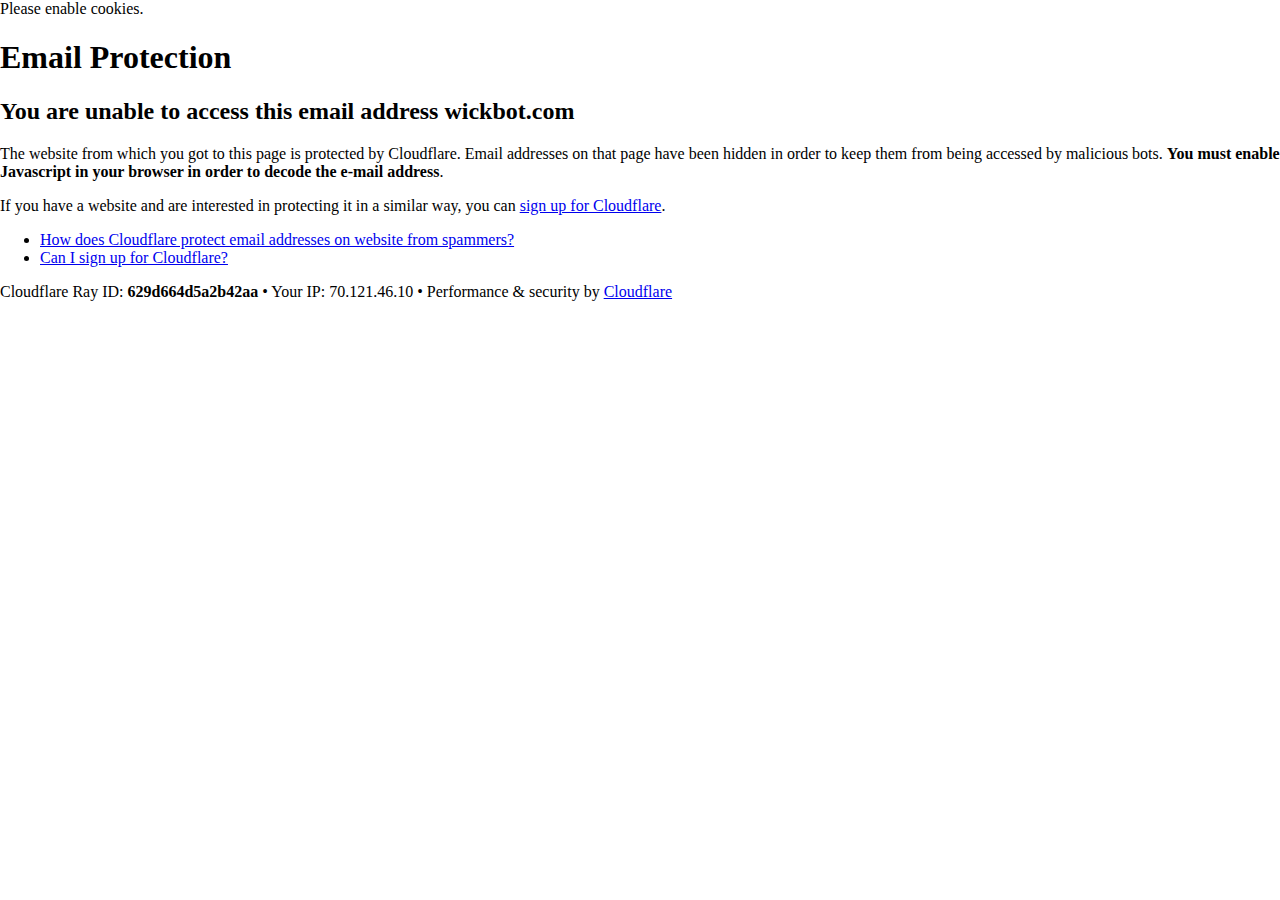
<file: cdn-cgi/l/email-protection.html>
<!DOCTYPE html>
<!--[if lt IE 7]> <html class="no-js ie6 oldie" lang="en-US"> <![endif]-->
<!--[if IE 7]>    <html class="no-js ie7 oldie" lang="en-US"> <![endif]-->
<!--[if IE 8]>    <html class="no-js ie8 oldie" lang="en-US"> <![endif]-->
<!--[if gt IE 8]><!--> <html class="no-js" lang="en-US"> <!--<![endif]-->

<!-- Mirrored from wickbot.com/cdn-cgi/l/email-protection by HTTrack Website Copier/3.x [XR&CO'2014], Tue, 02 Mar 2021 20:33:26 GMT -->
<!-- Added by HTTrack --><meta http-equiv="content-type" content="text/html;charset=UTF-8" /><!-- /Added by HTTrack -->
<head>
<title>Email Protection | Cloudflare</title>
<meta charset="UTF-8" />
<meta http-equiv="Content-Type" content="text/html; charset=UTF-8" />
<meta http-equiv="X-UA-Compatible" content="IE=Edge,chrome=1" />
<meta name="robots" content="noindex, nofollow" />
<meta name="viewport" content="width=device-width,initial-scale=1" />
<link rel="stylesheet" id="cf_styles-css" href="https://wickbot.com/cdn-cgi/styles/cf.errors.css" type="text/css" media="screen,projection" />
<!--[if lt IE 9]><link rel="stylesheet" id='cf_styles-ie-css' href="/cdn-cgi/styles/cf.errors.ie.css" type="text/css" media="screen,projection" /><![endif]-->
<style type="text/css">body{margin:0;padding:0}</style>


<!--[if gte IE 10]><!-->
<script>
  if (!navigator.cookieEnabled) {
    window.addEventListener('DOMContentLoaded', function () {
      var cookieEl = document.getElementById('cookie-alert');
      cookieEl.style.display = 'block';
    })
  }
</script>
<!--<![endif]-->


</head>
<body>
  <div id="cf-wrapper">
    <div class="cf-alert cf-alert-error cf-cookie-error" id="cookie-alert" data-translate="enable_cookies">Please enable cookies.</div>
    <div id="cf-error-details" class="cf-error-details-wrapper">
      <div class="cf-wrapper cf-header cf-error-overview">
        <h1 data-translate="block_headline">Email Protection</h1>
        <h2 class="cf-subheadline"><span data-translate="unable_to_access">You are unable to access this email address</span> wickbot.com</h2>
      </div><!-- /.header -->

      <div class="cf-section cf-wrapper">
        <div class="cf-columns two">
          <div class="cf-column">
            <p>The website from which you got to this page is protected by Cloudflare. Email addresses on that page have been hidden in order to keep them from being accessed by malicious bots. <strong>You must enable Javascript in your browser in order to decode the e-mail address</strong>.</p>
            <p>If you have a website and are interested in protecting it in a similar way, you can <a rel="noopener noreferrer" href="https://www.cloudflare.com/sign-up?utm_source=email_protection">sign up for Cloudflare</a>.</p>
          </div>

          <div class="cf-column">
            <div class="grid_4">
              <div class="rail">
                  <div class="panel">
                      <ul class="nobullets">
                        <li><a rel="noopener noreferrer" class="modal-link-faq" href="https://support.cloudflare.com/hc/en-us/articles/200170016-What-is-Email-Address-Obfuscation-">How does Cloudflare protect email addresses on website from spammers?</a></li>
                        <li><a rel="noopener noreferrer" class="modal-link-faq" href="https://support.cloudflare.com/hc/en-us/categories/200275218-Getting-Started">Can I sign up for Cloudflare?</a></li>
                    </ul>
                </div>
              </div>
            </div>
          </div>
        </div>
      </div><!-- /.section -->

      <div class="cf-error-footer cf-wrapper w-240 lg:w-full py-10 sm:py-4 sm:px-8 mx-auto text-center sm:text-left border-solid border-0 border-t border-gray-300">
  <p class="text-13">
    <span class="cf-footer-item sm:block sm:mb-1">Cloudflare Ray ID: <strong class="font-semibold">629d664d5a2b42aa</strong></span>
    <span class="cf-footer-separator sm:hidden">&bull;</span>
    <span class="cf-footer-item sm:block sm:mb-1"><span>Your IP</span>: 70.121.46.10</span>
    <span class="cf-footer-separator sm:hidden">&bull;</span>
    <span class="cf-footer-item sm:block sm:mb-1"><span>Performance &amp; security by</span> <a rel="noopener noreferrer" href="https://www.cloudflare.com/5xx-error-landing" id="brand_link" target="_blank">Cloudflare</a></span>
    
  </p>
</div><!-- /.error-footer -->


    </div><!-- /#cf-error-details -->
  </div><!-- /#cf-wrapper -->

  <script type="text/javascript">
  window._cf_translation = {};
  
  
</script>

</body>

<!-- Mirrored from wickbot.com/cdn-cgi/l/email-protection by HTTrack Website Copier/3.x [XR&CO'2014], Tue, 02 Mar 2021 20:33:26 GMT -->
</html>
</file>
